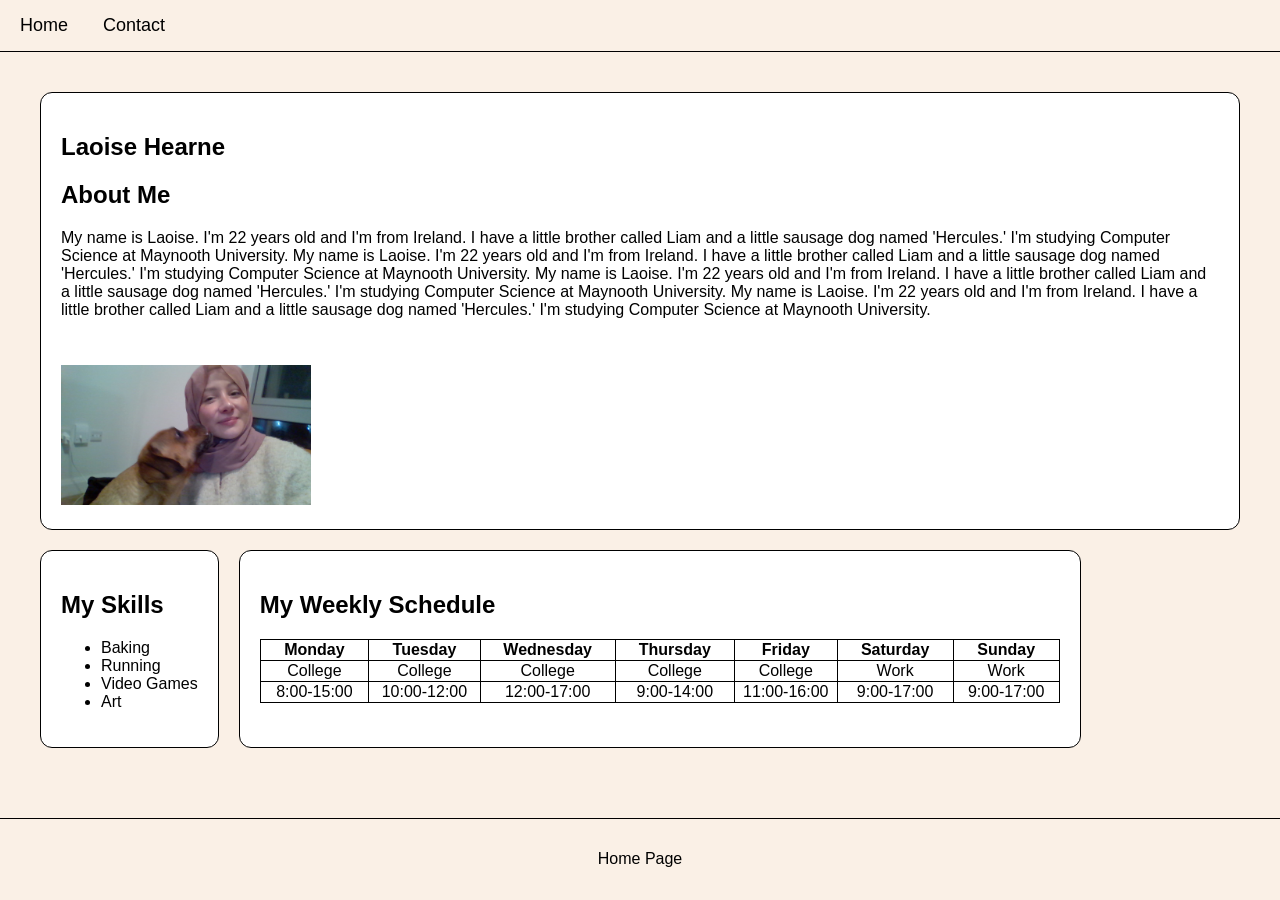
<file: index.html>
<!doctype html>
<html lang="en">
<head>
 <meta charset="utf-8" />
 <title>CS230 Lab</title>
 
<link rel="stylesheet" href="styles.css">
</head>


<body>
<header>
<nav class="nav">
<a href = "index.html">Home</a>
<a href = "contact.html">Contact</a>
</nav>
</header>
<main>
<div class = "container">


<section class = "card">
 <h1>Laoise Hearne</h1>
    <h2>About Me</h2>
  
      <p>My name is Laoise.
       I'm 22 years old and I'm from Ireland.
        I have a little brother called Liam and a little sausage dog named 'Hercules.'
         I'm studying Computer Science at Maynooth University.
         My name is Laoise.
       I'm 22 years old and I'm from Ireland.
        I have a little brother called Liam and a little sausage dog named 'Hercules.'
         I'm studying Computer Science at Maynooth University.
         My name is Laoise.
       I'm 22 years old and I'm from Ireland.
        I have a little brother called Liam and a little sausage dog named 'Hercules.'
         I'm studying Computer Science at Maynooth University.
         My name is Laoise.
       I'm 22 years old and I'm from Ireland.
        I have a little brother called Liam and a little sausage dog named 'Hercules.'
         I'm studying Computer Science at Maynooth University.
         </p>
   


  <img class = "photo" src="dog.jpg" alt="My Dog and I" width = "100px">
</section>


<section class = "card">
<h2>My Skills</h2>
<ul>
<li>Baking</li>
<li>Running</li>
<li>Video Games</li>
<li>Art</li>
</ul>
</section>
<section class = "card">
<h2>My Weekly Schedule</h2>

<table>
  <tr>
  <th>Monday</th>
  <th>Tuesday</th>
  <th>Wednesday</th>
  <th>Thursday</th>
  <th>Friday</th>
  <th>Saturday</th>
  <th>Sunday</th>
  </tr>
  <tr>
  <td>College </td>
  <td>College</td>
  <td>College</td>
  <td>College</td>
  <td>College</td>
  <td>Work</td>
  <td>Work</td>
  </tr>
  <tr>
  <td>8:00-15:00</td>
  <td>10:00-12:00</td>
  <td>12:00-17:00</td>
  <td>9:00-14:00</td>
  <td>11:00-16:00</td>
  <td>9:00-17:00</td>
  <td>9:00-17:00</td>
  </tr>
</table>
</section>
</div>
</main>


<footer>
  <p>Home Page</p>
</footer>
</body>
</html>
</file>
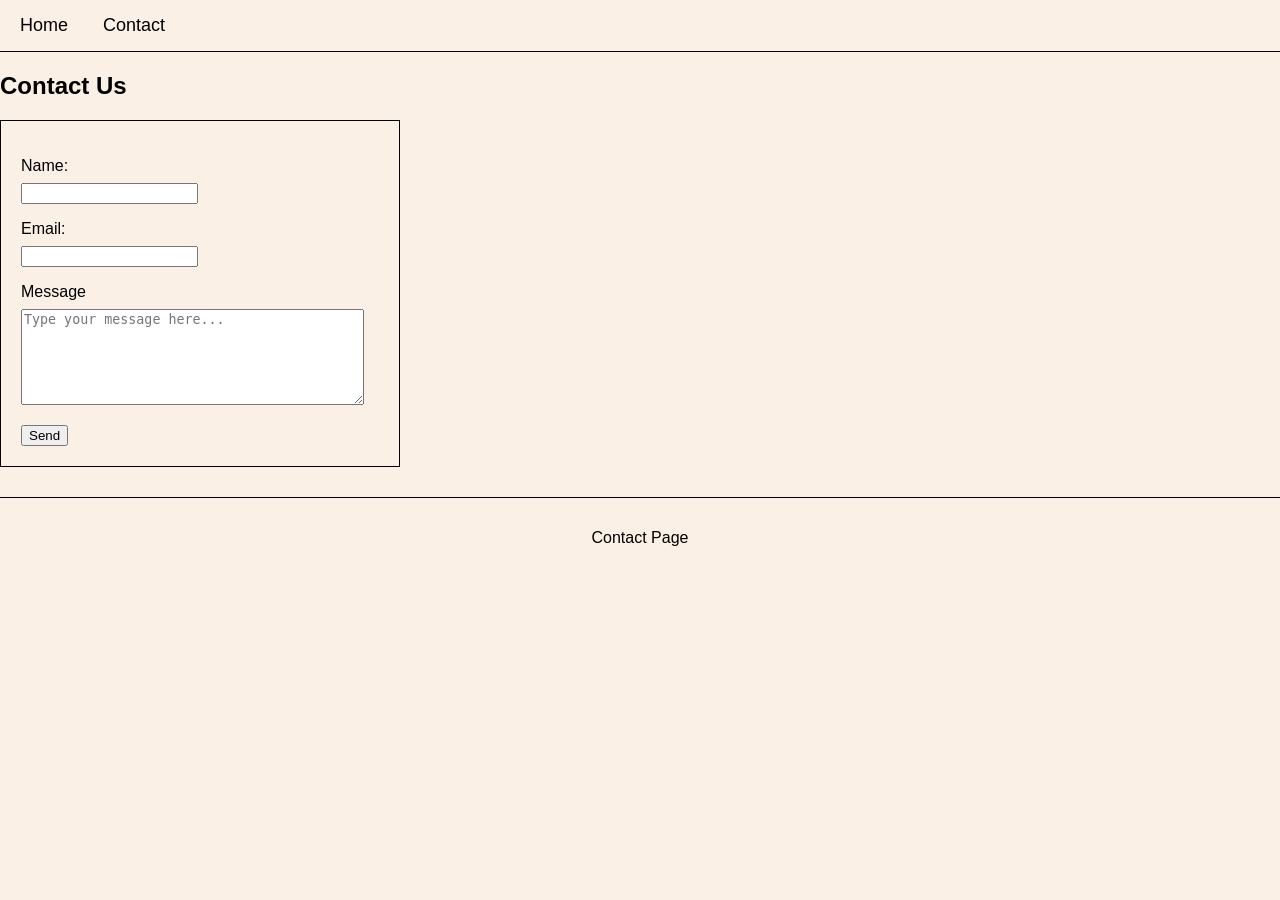
<file: contact.html>
<!doctype html>
<html lang="en">
<head>
 <meta charset="utf-8" />
 <title>Contact Form</title>
 
<link rel="stylesheet" href="styles.css">
</head>
<body>

<nav class="nav">
<a href = "index.html">Home</a>
<a href = "contact.html">Contact</a>
</nav>
<h2>Contact Us</h2>
<form>
<p>
<label for="name">Name:</label>
<input id="name" name = "user_name" type = "text">
</p>
<p>
<label for="email">Email:</label>
<input id = "email" name = "user_email" type= "email" required>
</p>

<label for="message">Message</label>
<textarea id ="message" name="message" rows="6" cols = "40" placeholder="Type your message here..." required></textarea>
<button type="submit">Send</button>
</form>
<footer>
<p>Contact Page</p>
</footer>


</body>
</html>
</file>
<file: styles.css>
body {
background-color:#faf0e6;
 margin: 0;
 font-family:Arial;
 }
 
 main {
 padding: 20px; 
 }
 * {
  box-sizing: border-box;
}

.photo {
margin-top:30px;
  width: 250px;            
  height: auto;
  
}
 
.container {
  display: flex;
  gap: 20px;
  flex-wrap: wrap;
  padding: 20px;
}

.card {
  background-color: white;
  border: 1px solid black;
  border-radius: 12px;
  padding: 20px;
 


}

table, th, td {
  border: 1px solid black;
  border-collapse: collapse;
  width:800px;
  text-align: center;
}
 
 
 form {
 border: 1px solid black;
 padding: 20px;
 width:400px;
 margin-top:10px;
 }
 
 label {
 display: block;
 margin-top:10px;
 margin-bottom:8px;
 }
 
textarea {
margin-bottom:20px;
display:block;
}


 
.nav {
display:flex;
gap:20px;
padding-top: 15px;
padding-bottom: 15px;
padding-left: 20px;
padding-right: 20px;
border-bottom: 1px solid black;
}

.nav a {
margin-right:15px;
text-decoration:none;
font-size: 18px;
color:black;
}

.nav a:hover {
text-decoration:underline;
color:blue;
}

footer {
  margin-top: 30px;
  padding: 15px;
  border-top: 1px solid black;
  text-align: center;
}
</file>
